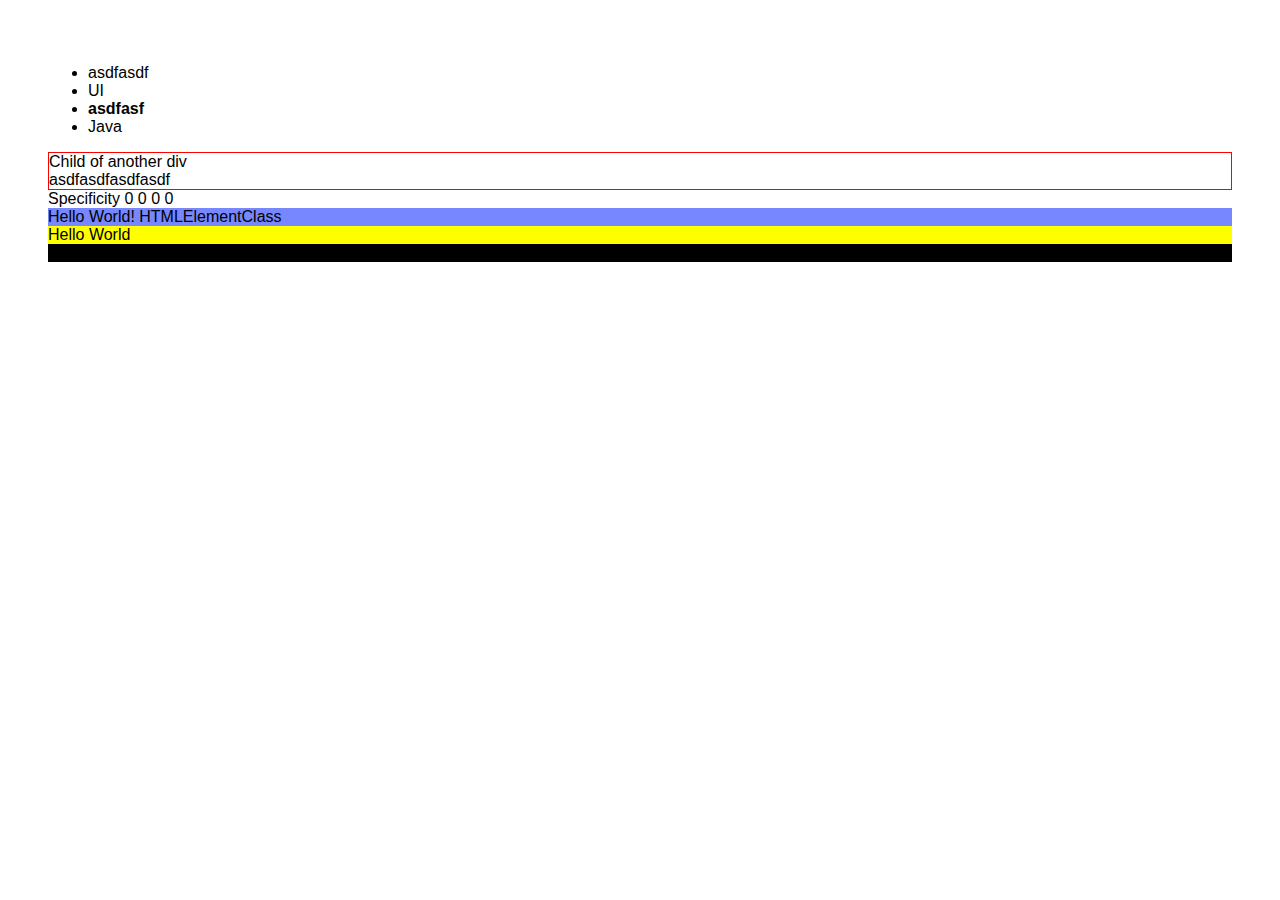
<file: ExperimentsInCSS/index.html>
<!DOCTYPE html>
<html>
<head lang="en">
    <meta charset="UTF-8">
    <title></title>
    <link rel="stylesheet" href="index.css"/>
    <style>
        div { /* 0 0 0 0   */
            /*background-color: red;*/
        }
        .data {
            background-color: green;
        }
        [class='data'] {
            background-color: yellow;
        }
        #myworld {
            background-color: black;
        }

        div > div {
            /*background-color: indianred;*/
        }

        div#ancestor > div {
            border: 1px solid red;
        }

        li#specialList + li {
            font-weight: 600;
        }

        div#div > div[id='asdf'] + ul[data-id] #mydata span {
            /* 0 2 2 4 */
        }



    </style>
</head>
<body>




    <ul>
        <li>asdfasdf</li>
        <li id="specialList">UI</li>
        <li>asdfasf</li>
        <li>Java</li>
    </ul>

    <div id="ancestor">
        <div id="parent">
            Child of another div
            <div id="child">
                asdfasdfasdfasdf
            </div>
        </div>
    </div>



    Specificity

    0 0 0 0

    <div style="background-color: #7687ff;">
        Hello World!
        HTMLElementClass
    </div>
    <div class="data">
        Hello World
    </div>
    <div id="myworld">
        My World
    </div>

</body>
</html>
</file>
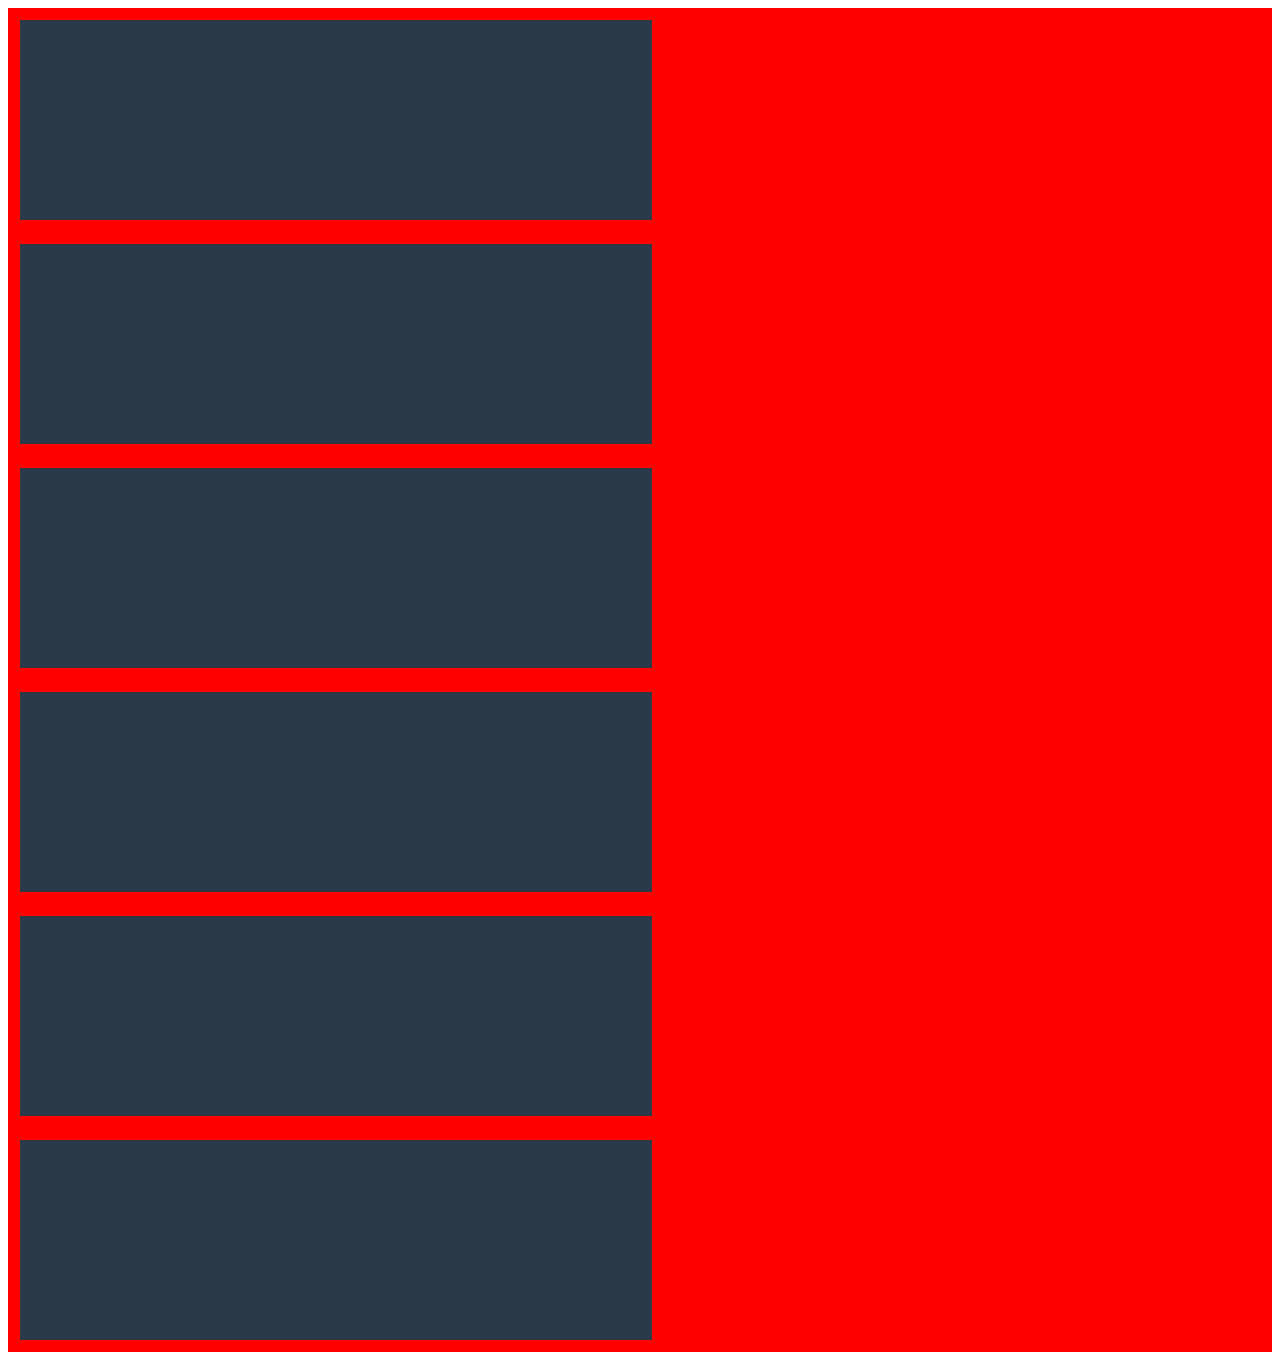
<file: ExperimentsInCSS/div_floats.html>
<!DOCTYPE html>
<html>
<head lang="en">
    <meta charset="UTF-8">
    <title></title>
    <style>
        #part1 {
            background-color: #1B2C35;
            width: 25%;
            float: left;
        }

        #part2 {
            background-color: #A3BFC6;
            width: 25%;
            float: left;
        }

        div.wrapper {
            background-color: red;
            overflow: auto;
        }

        div.wrapper > div {
            width: 50%;
            min-width: 200px;
            height: 200px;
            margin: 12px;
            background-color: #2a3a48;
            float: left;
        }


    </style>
</head>
<body>
    <!--<div id="part1">asdf</div>
    <div id="part2">asdfasdf</div>-->

    <div class="wrapper">
        <div></div>
        <div></div>
        <div></div>
        <div></div>
        <div></div>
        <div></div>
    </div>

</body>
</html>
</file>
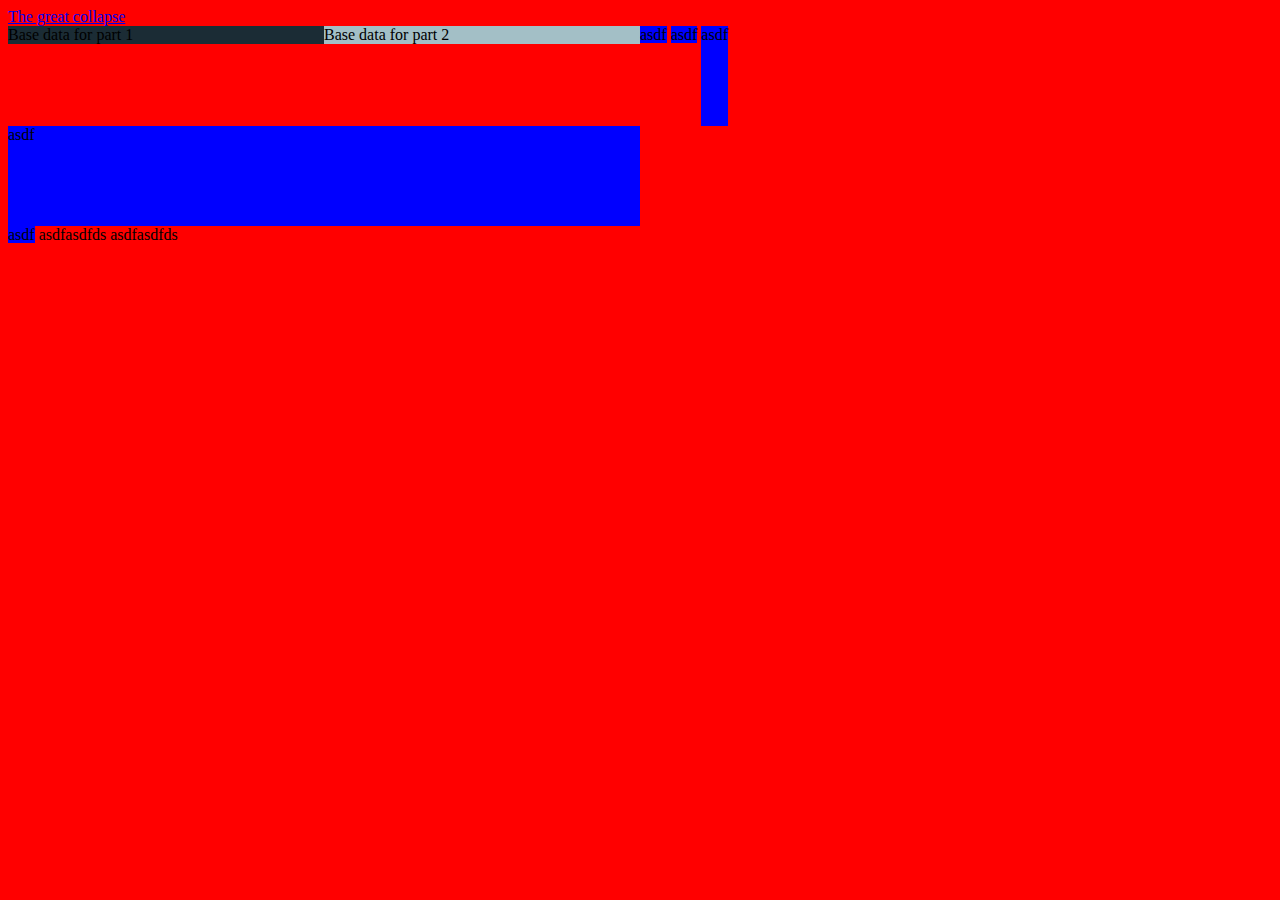
<file: ExperimentsInCSS/floats_positioning.html>
<!DOCTYPE html>
<html>
<head lang="en">
    <meta charset="UTF-8">
    <title></title>
    <style>

        body {
            background-color: red;
        }

        #part1 {
            background-color: #1B2C35;
            width: 50%;
            float: left;
        }

        #part2 {
            background-color: #A3BFC6;
            width: 50%;
            float: left;
        }

        div#wrapper {
            width: 50%;
            background-color: green;
        }

        span {
            height: 100px;
            background-color: blue;
        }

        span.ib {
            display: inline-block;
            height: 100px;
        }
        span.b {
            display: block;
            width: 50%;
        }
    </style>
    <script>
        console.log(parseInt('101', 2));
        // Hexadecimal - 16
        // Decimal - 10
        // Binary - 2
    </script>
</head>
<body>
<a href="http://css-tricks.com/all-about-floats/">The great collapse</a>
    <div id="wrapper">
        <div id="part1">
            Base data for part 1
        </div>
        <div id="part2">
            Base data for part 2
        </div>
    </div>

    <span>asdf</span>
    <span>asdf</span>
    <span class="ib">asdf</span>
<span class="b">asdf</span>
<span>asdf</span>

    <p style="display: inline;">asdfasdfds</p>
    <p style="display: inline;">asdfasdfds</p>

</body>
</html>
</file>
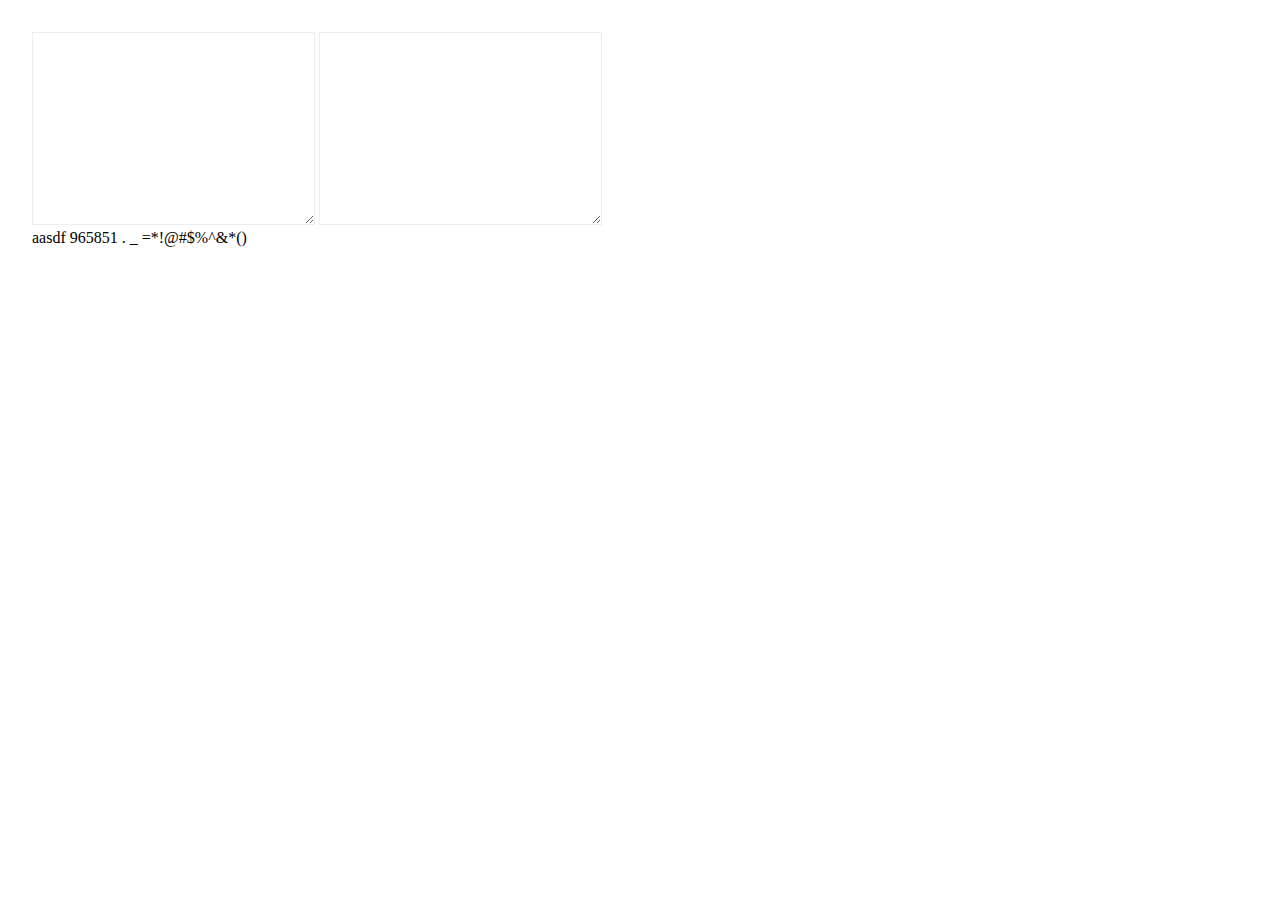
<file: Foram/functions/sanitize.html>
<!DOCTYPE html>
<html>
<head lang="en">
    <meta charset="UTF-8">
    <link rel="stylesheet" href="base.css"/>
    <title></title>
    <script>
        document.addEventListener('DOMContentLoaded', function () {
            var textarea = document.querySelector('textarea');
            var sanitized = document.querySelectorAll('textarea')[1];
            var div = document.body.lastElementChild;
            console.log(textarea.value);

            // * Look for changes made to the textarea
            textarea.addEventListener('keypress', function (event) {
                var str_unsan = textarea.value + String.fromCharCode(event.charCode);


                var str_san = str_unsan.replace(/[^a-z0-9 ._]/gim, function (char) {
                    return '&#x' + char.charCodeAt(0).toString(16) + ';';
                });


                sanitized.value = str_san;
                div.innerHTML = str_san;
            });
        });
    </script>
</head>
<body>
    <textarea autofocus="autofocus" cols="30" rows="10"></textarea>
    <textarea autofocus="autofocus" cols="30" rows="10"></textarea>
    <div>aasdf 965851 . _ &#x3d;&#x2a;&#x21;&#x40;&#x23;&#x24;&#x25;&#x5e;&#x26;&#x2a;&#x28;&#x29;</div>
</body>
</html>
</file>
<file: ExperimentsInCSS/index.css>
body {
    font: 200 1em 'Helvetica Neue', 'Segoe UI', 'Droid Sans', 'Helvetica';
    padding: 3em;
    margin: 0;
}

input, select, textarea {
    font: 200 1em 'Helvetica Neue', 'Segoe UI', 'Droid Sans', 'Helvetica';
    outline: none;
    border: 1px solid #eee;
    padding: 0.35em 0.5em;
    background-color: transparent;
}
</file>
<file: Foram/functions/base.css>
body {
    font: 200 1em 'Helvetica Neue';
    padding: 2em;
    margin: 0;
}

input[type="text"], textarea {
    font: 200 0.95em 'Helvetica Neue';
    outline: none;
    border: 1px solid #eee;
    padding: 0.35em 0.5em;
    background-color: transparent;
}
</file>
